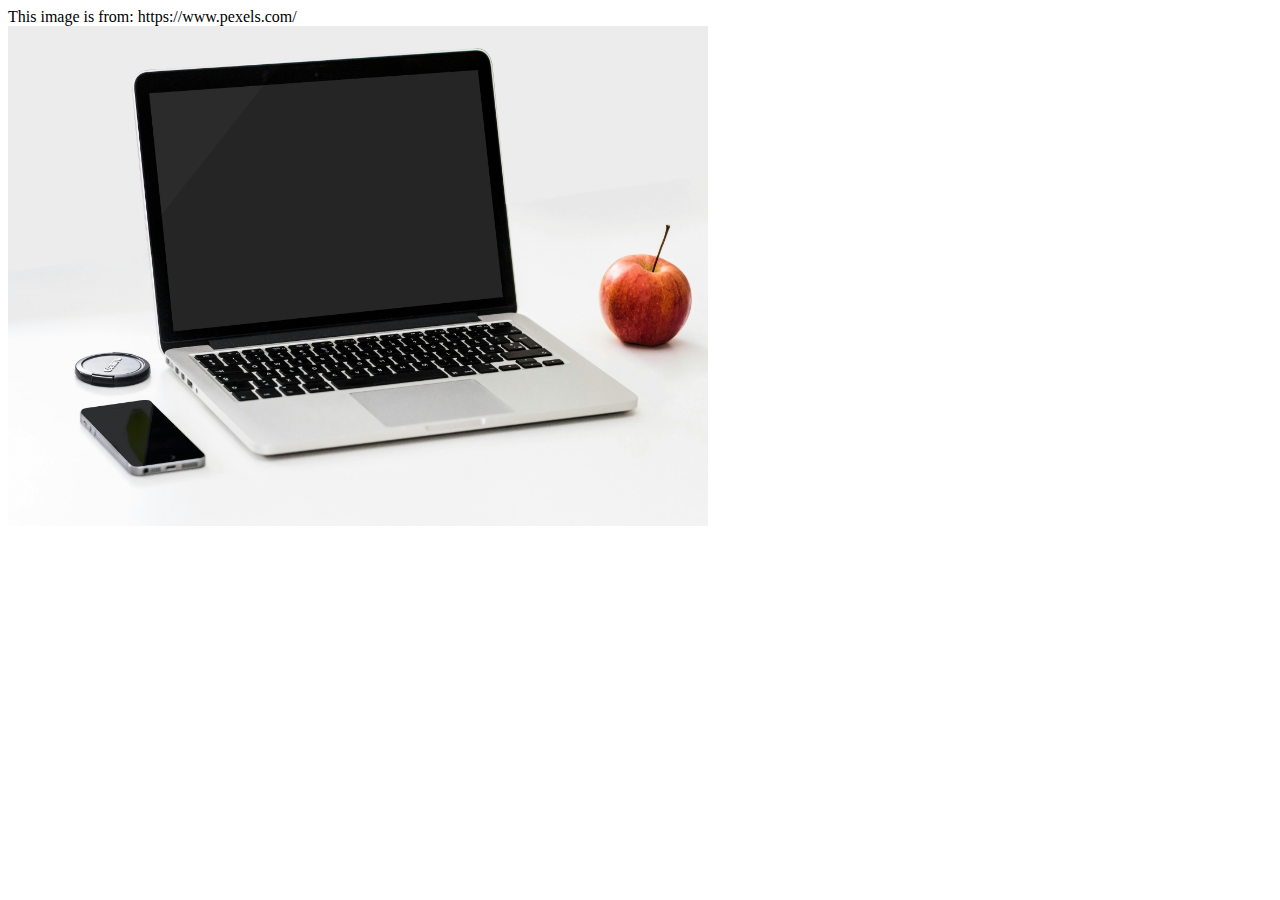
<file: image-links.html>
<!doctype html>
<html lang="en">
  <head>
    <!-- Required meta tags -->
    <meta charset="utf-8">
    <meta name="viewport" content="width=device-width, initial-scale=1, shrink-to-fit=no">

    <!-- Bootstrap CSS -->
    <link rel="stylesheet" href="https://cdn.jsdelivr.net/npm/bootstrap@4.5.3/dist/css/bootstrap.min.css" integrity="sha384-TX8t27EcRE3e/ihU7zmQxVncDAy5uIKz4rEkgIXeMed4M0jlfIDPvg6uqKI2xXr2" crossorigin="anonymous">

    <title>Hello, world!</title>
  </head>
  <body>

    <div class="container">
        <div class="card">
            <div class="card-header">
              This image is from: https://www.pexels.com/
            </div>
            <div class="card-body">
                <img src="./codepen-reference-images/laptop.jpg"  width="700" height="500"/>
            </div>
          </div>
    </div>


    <!-- Optional JavaScript; choose one of the two! -->

    <!-- Option 1: jQuery and Bootstrap Bundle (includes Popper) -->
    <script src="https://code.jquery.com/jquery-3.5.1.slim.min.js" integrity="sha384-DfXdz2htPH0lsSSs5nCTpuj/zy4C+OGpamoFVy38MVBnE+IbbVYUew+OrCXaRkfj" crossorigin="anonymous"></script>
    <script src="https://cdn.jsdelivr.net/npm/bootstrap@4.5.3/dist/js/bootstrap.bundle.min.js" integrity="sha384-ho+j7jyWK8fNQe+A12Hb8AhRq26LrZ/JpcUGGOn+Y7RsweNrtN/tE3MoK7ZeZDyx" crossorigin="anonymous"></script>

    <!-- Option 2: jQuery, Popper.js, and Bootstrap JS
    <script src="https://code.jquery.com/jquery-3.5.1.slim.min.js" integrity="sha384-DfXdz2htPH0lsSSs5nCTpuj/zy4C+OGpamoFVy38MVBnE+IbbVYUew+OrCXaRkfj" crossorigin="anonymous"></script>
    <script src="https://cdn.jsdelivr.net/npm/popper.js@1.16.1/dist/umd/popper.min.js" integrity="sha384-9/reFTGAW83EW2RDu2S0VKaIzap3H66lZH81PoYlFhbGU+6BZp6G7niu735Sk7lN" crossorigin="anonymous"></script>
    <script src="https://cdn.jsdelivr.net/npm/bootstrap@4.5.3/dist/js/bootstrap.min.js" integrity="sha384-w1Q4orYjBQndcko6MimVbzY0tgp4pWB4lZ7lr30WKz0vr/aWKhXdBNmNb5D92v7s" crossorigin="anonymous"></script>
    -->
  </body>
</html>
</file>
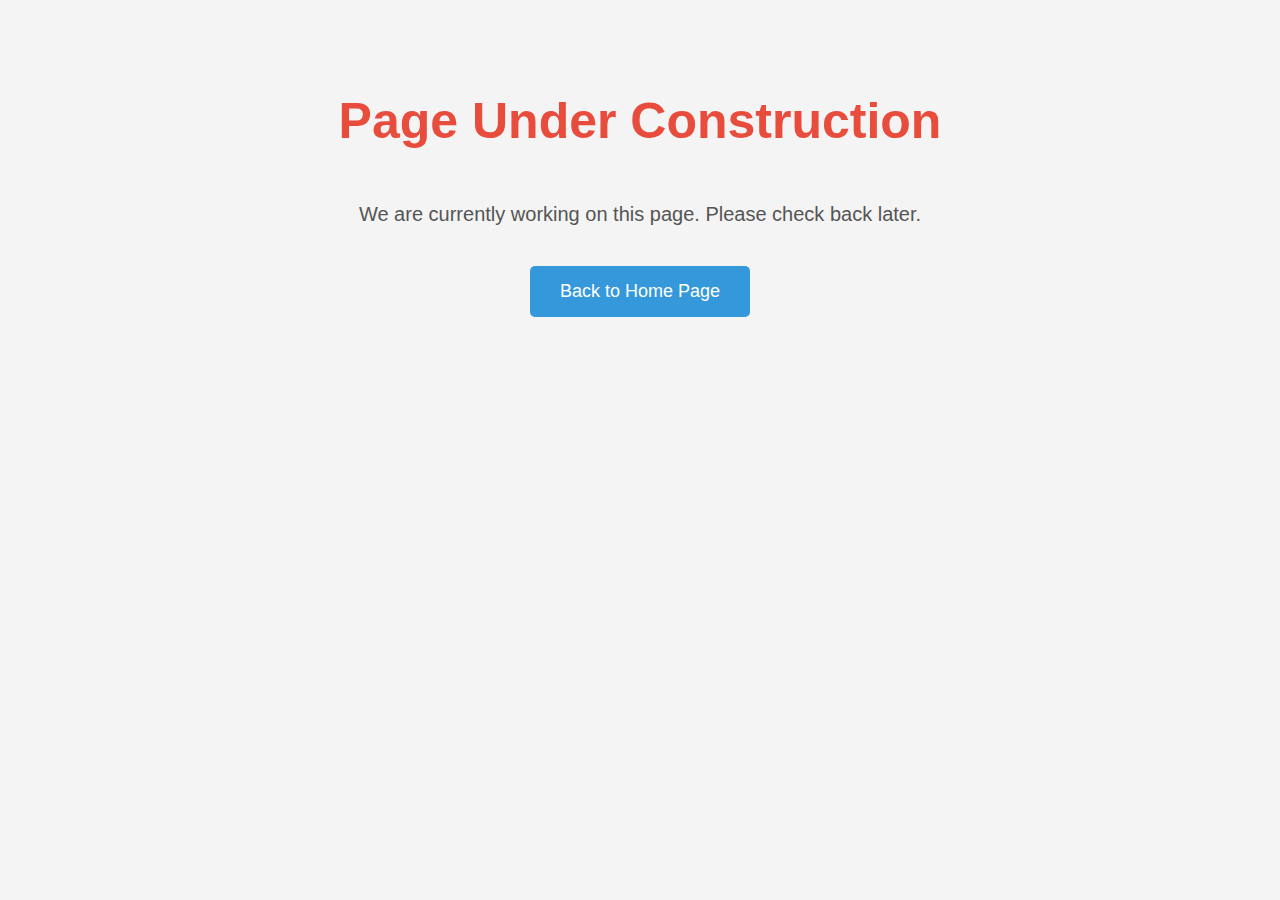
<file: page_under_construction.html>
<!DOCTYPE html>
<html lang="en">
<head>
    <meta charset="UTF-8">
    <meta name="viewport" content="width=device-width, initial-scale=1.0">
    <meta http-equiv="X-UA-Compatible" content="ie=edge">
    <title>Page Under Construction</title>
    <style>
        body {
            font-family: Arial, sans-serif;
            background-color: #f4f4f4;
            color: #333;
            text-align: center;
            padding: 50px;
        }

        h1 {
            font-size: 50px;
            color: #e74c3c;
        }

        p {
            font-size: 20px;
            color: #555;
        }

        .container {
            display: flex;
            flex-direction: column;
            justify-content: center;
            align-items: center;
        }

        .btn {
            margin-top: 20px;
            padding: 15px 30px;
            font-size: 18px;
            background-color: #3498db;
            color: white;
            border: none;
            cursor: pointer;
            border-radius: 5px;
            text-decoration: none;
        }

        .btn:hover {
            background-color: #2980b9;
        }
    </style>
</head>
<body>

    <div class="container">
        <h1>Page Under Construction</h1>
        <p>We are currently working on this page. Please check back later.</p>
        <a href="./index.html" class="btn">Back to Home Page</a>
    </div>

</body>
</html>
</file>
